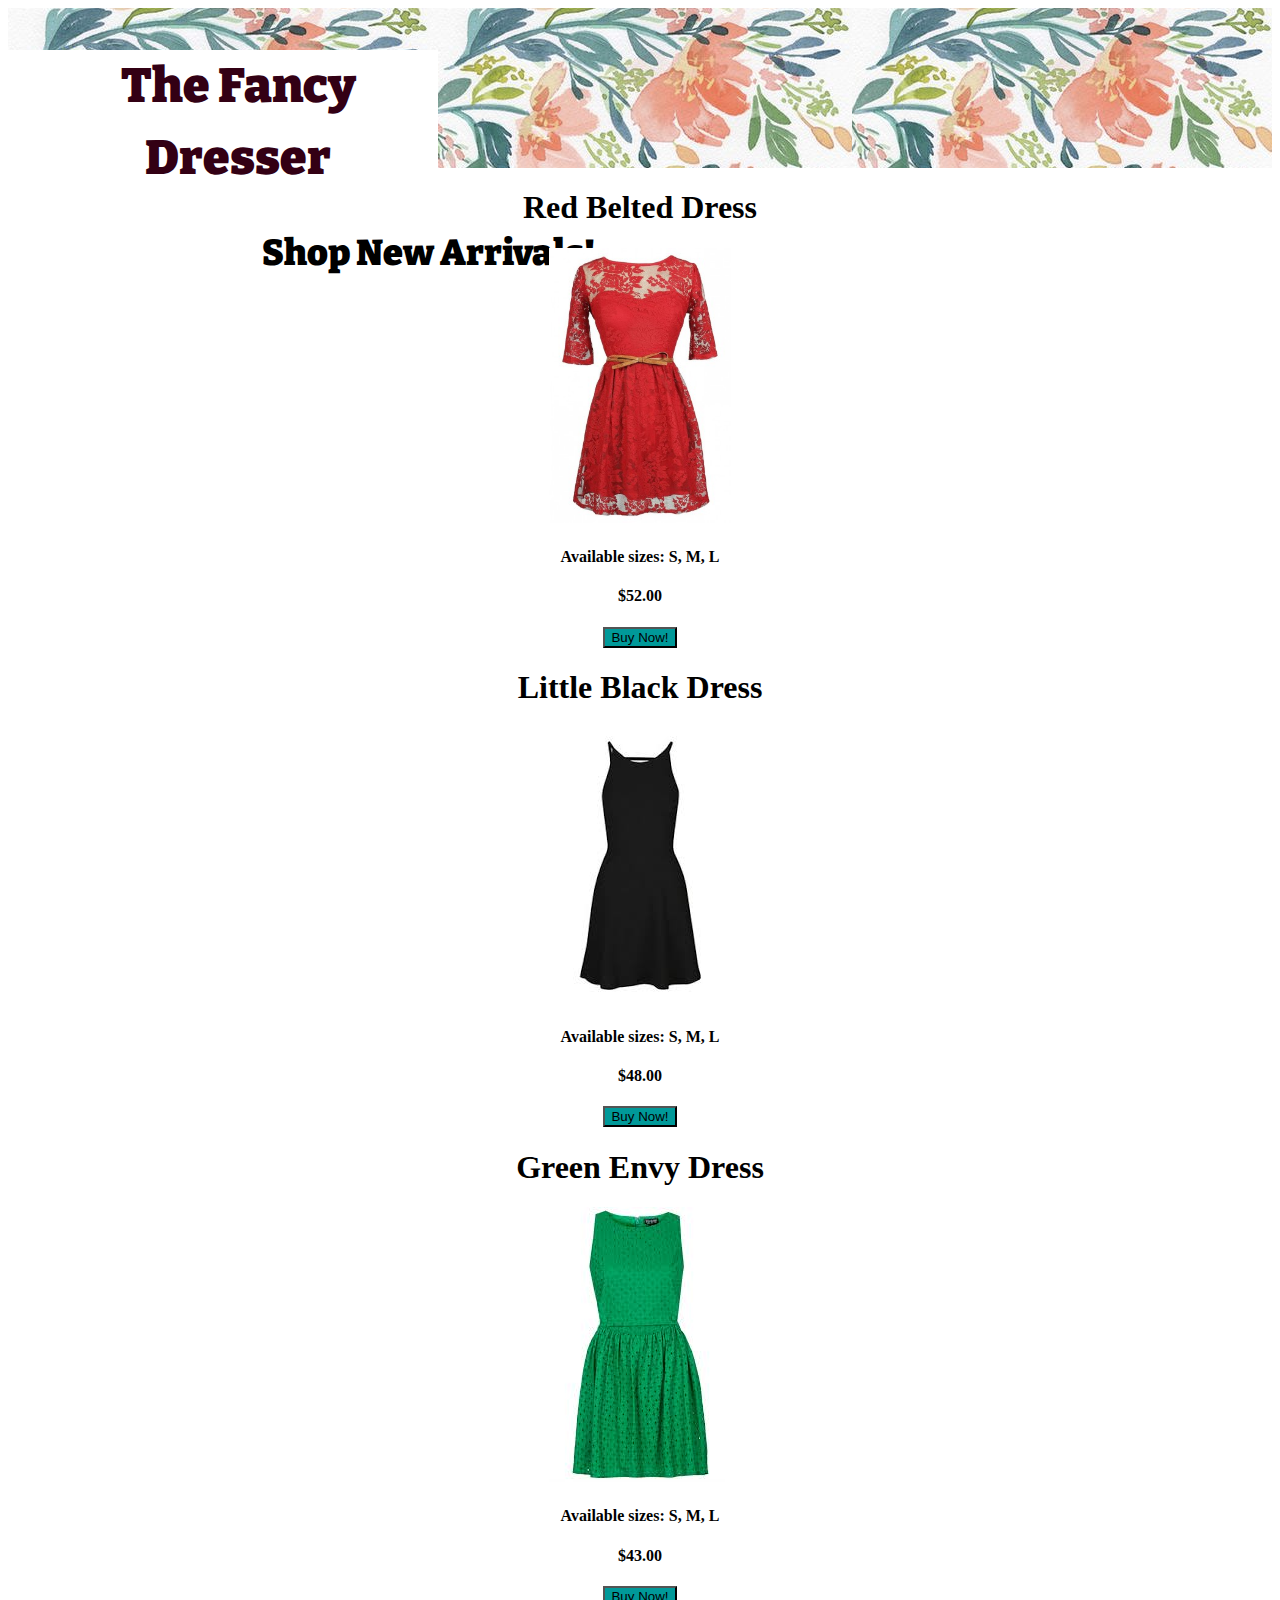
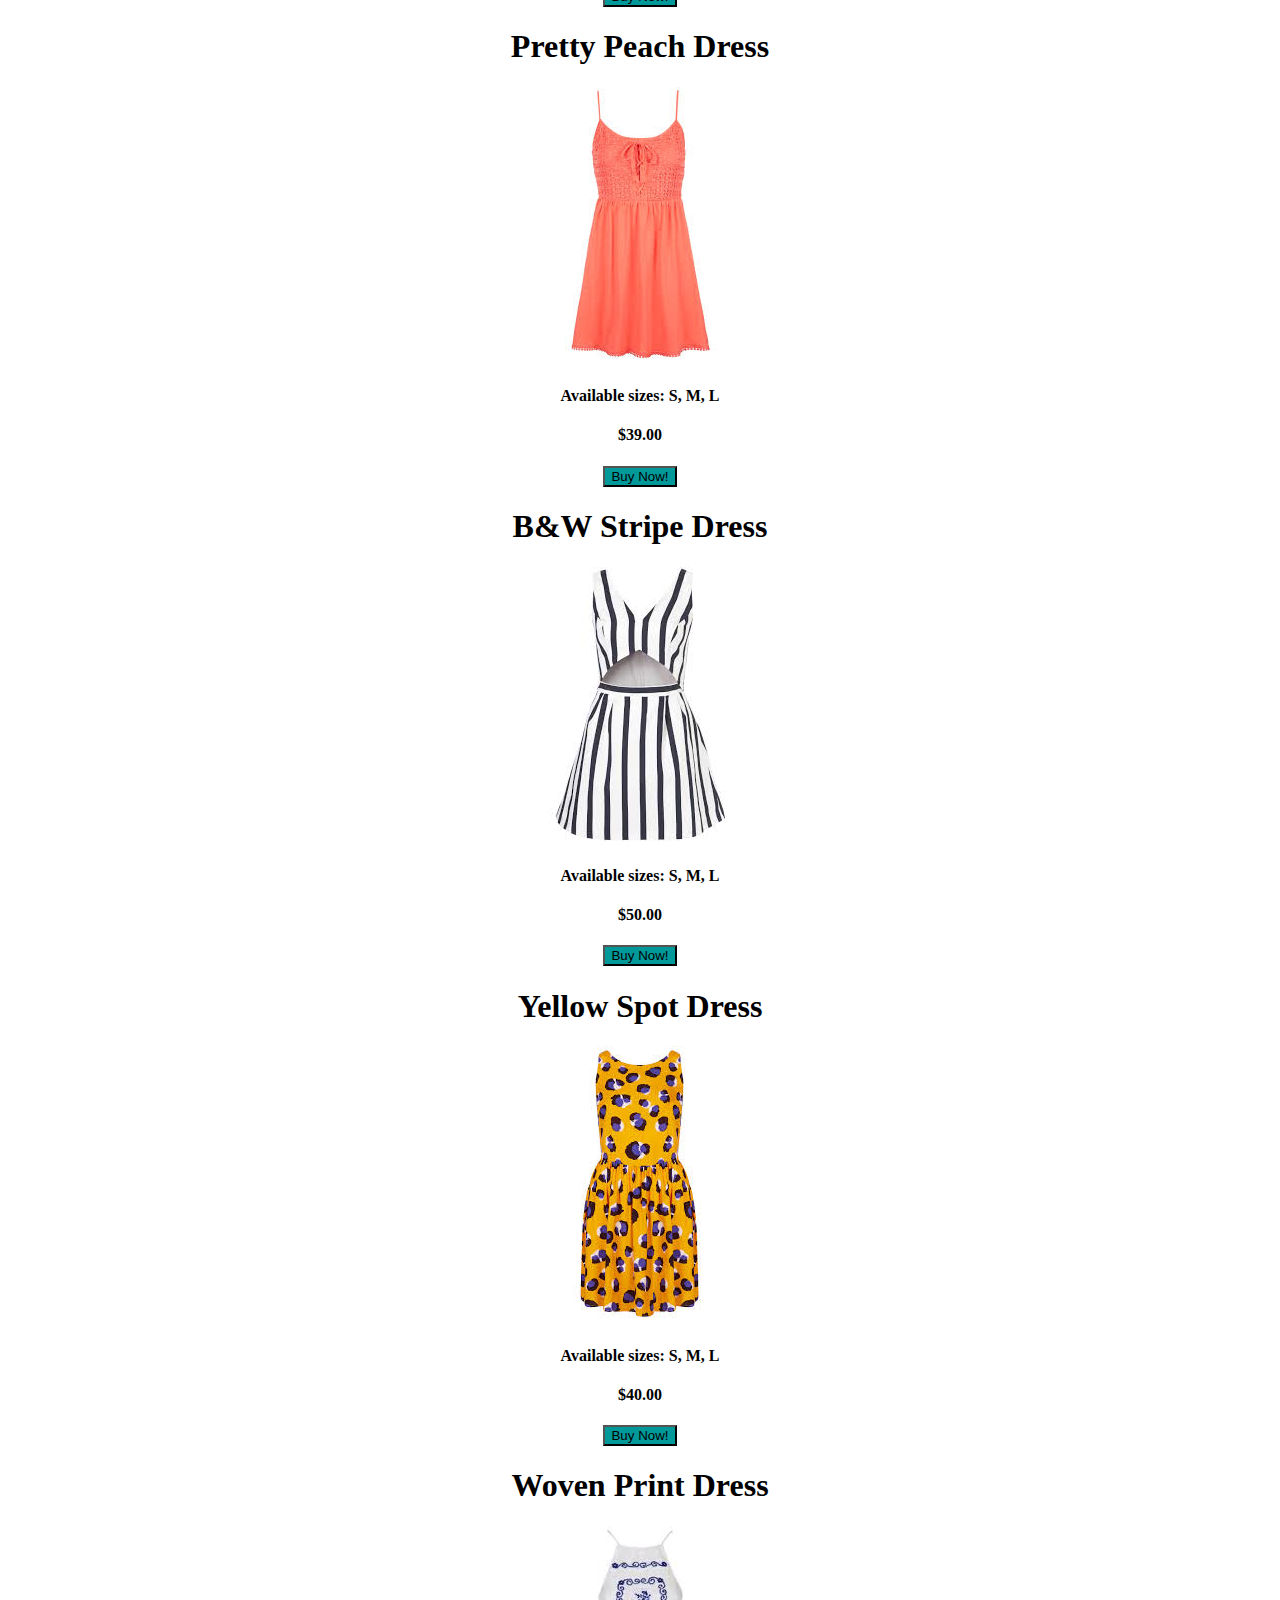
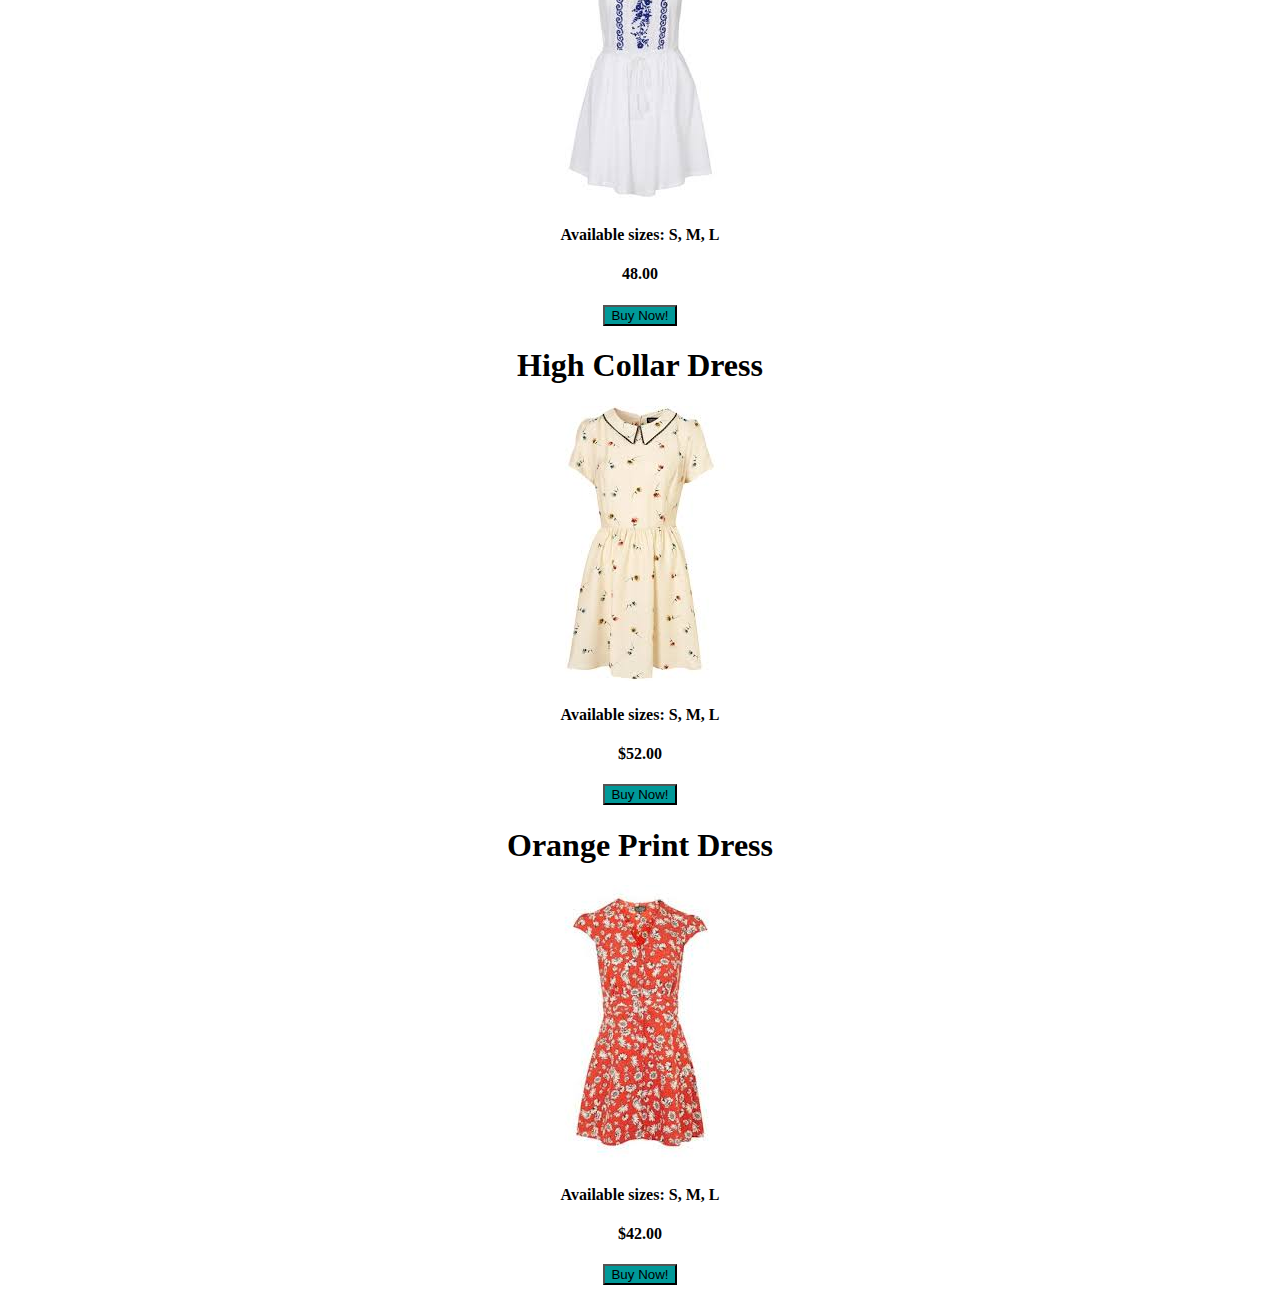
<file: index.html>
<!DOCTYPE html>
<html lang="en">
<head>
	<!--Viewport Meta Tag -->
	<meta name="viewport" content="width=device-width, initial-scale=1.0">
	<title>E-Commerce Site</title>
	<meta charset="utf-8">
	<!-- Bootstap CSS-->
	<link rel="stylesheet" href="https://maxcdn.bootstrapcdn.com/bootstrap/3.3.6/css/bootstrap.min.css" integrity="sha384-1q8mTJOASx8j1Au+a5WDVnPi2lkFfwwEAa8hDDdjZlpLegxhjVME1fgjWPGmkzs7" crossorigin="anonymous">
	<link href='https://fonts.googleapis.com/css?family=Bitter' rel='stylesheet' type='text/css'>
	<!-- Author Custom CSS -->
	<link rel="stylesheet" href="css/main.css">
</head>

<body>


	<div class="container">
		<header class="fancy-header">
		<h1>The Fancy Dresser</h1>
		<h2>Shop New Arrivals!</h2>
	</header>
		<div id="dress"></div>
	</div>





	<!-- JQuery -->
	<script src="http://code.jquery.com/jquery-1.12.0.min.js"></script>
	<!-- Bootstrap JS -->
	<script src="https://maxcdn.bootstrapcdn.com/bootstrap/3.3.6/js/bootstrap.min.js" integrity="sha384-0mSbJDEHialfmuBBQP6A4Qrprq5OVfW37PRR3j5ELqxss1yVqOtnepnHVP9aJ7xS" crossorigin="anonymous"></script>
	<!-- Custom JS -->
	<script src="js/main.js"></script>
</body>
</html>
</file>
<file: css/main.css>
.fancy-header {
	height: 150px;
	width: 100%;
	font-size: 1.5em;
	text-align: center;
	font-family: 'Bitter';
	font-weight: bolder;
	line-height: 1.5;
	padding-top: 10px;
	background-image: url(../img/floralbackdrop.png);
	margin-bottom: 20px;
}

.fancy-header h1 {
	color: #330014;
	font-size: 2em;
	padding-left: 30px;
	font-weight: bolder;
	background-color: #fff;
	width: 400px
}

.fancy-header h2 {
	width: 400px;
	margin-left: 220px;
	color: #000;
	font-weight: bolder;
}


body {
	text-align:center;
}


.dress {
	margin:20px 0;
}

.img-responsive {

	height: 275px; 
	width: 183px;
}


.btn-primary {
	background-color: #099;
}
</file>
